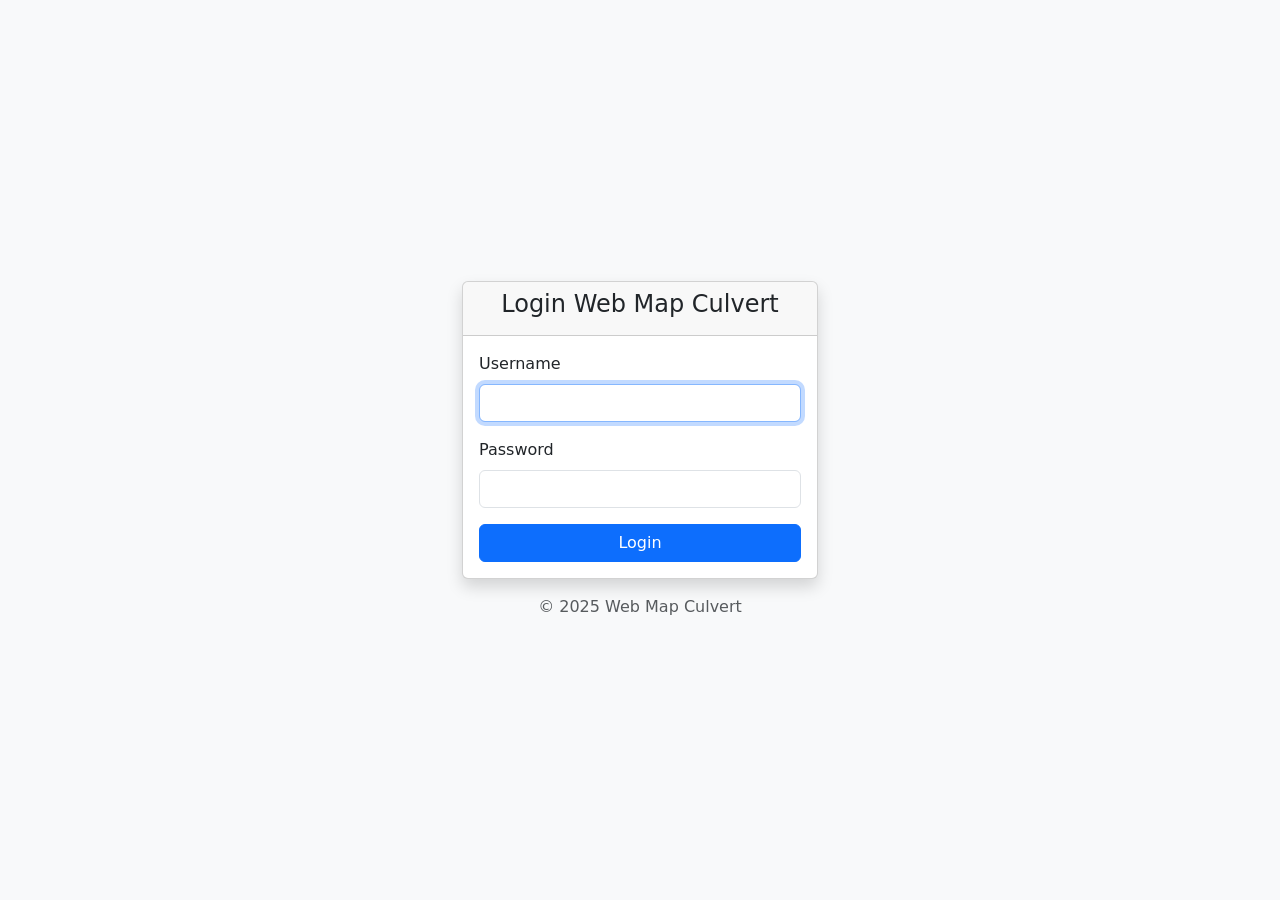
<file: login.html>
<!DOCTYPE html>
<html lang="en">
<head>
  <meta charset="UTF-8">
  <title>Login | Web Map Culvert</title>
  <meta name="viewport" content="width=device-width, initial-scale=1">
  <link href="https://cdn.jsdelivr.net/npm/bootstrap@5.3.3/dist/css/bootstrap.min.css" rel="stylesheet">
  <link rel="stylesheet" href="style.css">
</head>
<body class="bg-light d-flex align-items-center" style="height: 100vh;">
  <div class="container">
    <div class="row justify-content-center">
      <div class="col-12 col-md-6 col-lg-4">
        <div class="card shadow">
          <div class="card-header text-center">
            <h4>Login Web Map Culvert</h4>
          </div>
          <div class="card-body">
            <form id="loginForm">
              <div class="mb-3">
                <label for="username" class="form-label">Username</label>
                <input type="text" id="username" class="form-control" required autofocus>
              </div>
              <div class="mb-3">
                <label for="password" class="form-label">Password</label>
                <input type="password" id="password" class="form-control" required>
              </div>
              <div id="loginError" class="text-danger mb-2" style="display:none;"></div>
              <button type="submit" class="btn btn-primary w-100">Login</button>
            </form>
          </div>
        </div>
        <div class="text-center mt-3 text-muted">
          &copy; 2025 Web Map Culvert
        </div>
      </div>
    </div>
  </div>
  <script src="app.js"></script>
</body>
</html>
</file>
<file: style.css>
html, body {
  height: 100%;
  width: 100%;
  margin: 0;
  padding: 0;
}
body {
  height: 100%;
  width: 100%;
  min-height: 100vh;
  min-width: 100vw;
  overflow: hidden;
}
#map {
  position: absolute;
  top: 56px; /* navbar height */
  left: 0;
  right: 0;
  bottom: 0;
  width: 100%;
  height: calc(100% - 56px);
  min-height: 200px;
  margin: 0;
  padding: 0;
}

/* Legend style */
#legend {
  font-size: 0.80em;
  line-height: 1.6;
  border: 1px solid #ccc;
  min-width: 120px;
  opacity: 0.95;
}
.legend-color {
  display: inline-block;
  width: 18px;
  height: 18px;
  margin-right: 7px;
  border-radius: 50%;
  border: 1px solid #222;
  vertical-align: middle;
  font-size: 0.80em;
}

.legend-box {
  z-index: 1000;
  background: white;
  border-radius: 8px;
  box-shadow: 0 2px 6px rgba(0,0,0,0.3);
}
.legend-box {
z-index: 1000; 
margin: 18px; 
background: white; 
padding: 8px; 
border-radius: 6px; 
box-shadow: 0 2px 6px rgba(0,0,0,0.2);
font-size: 0.80em;
}
.accordion-button {
  padding: 4px 8px;
  font-size: 0.9rem;
}
.accordion-body {
  font-size: 0.80rem;
}
</file>
